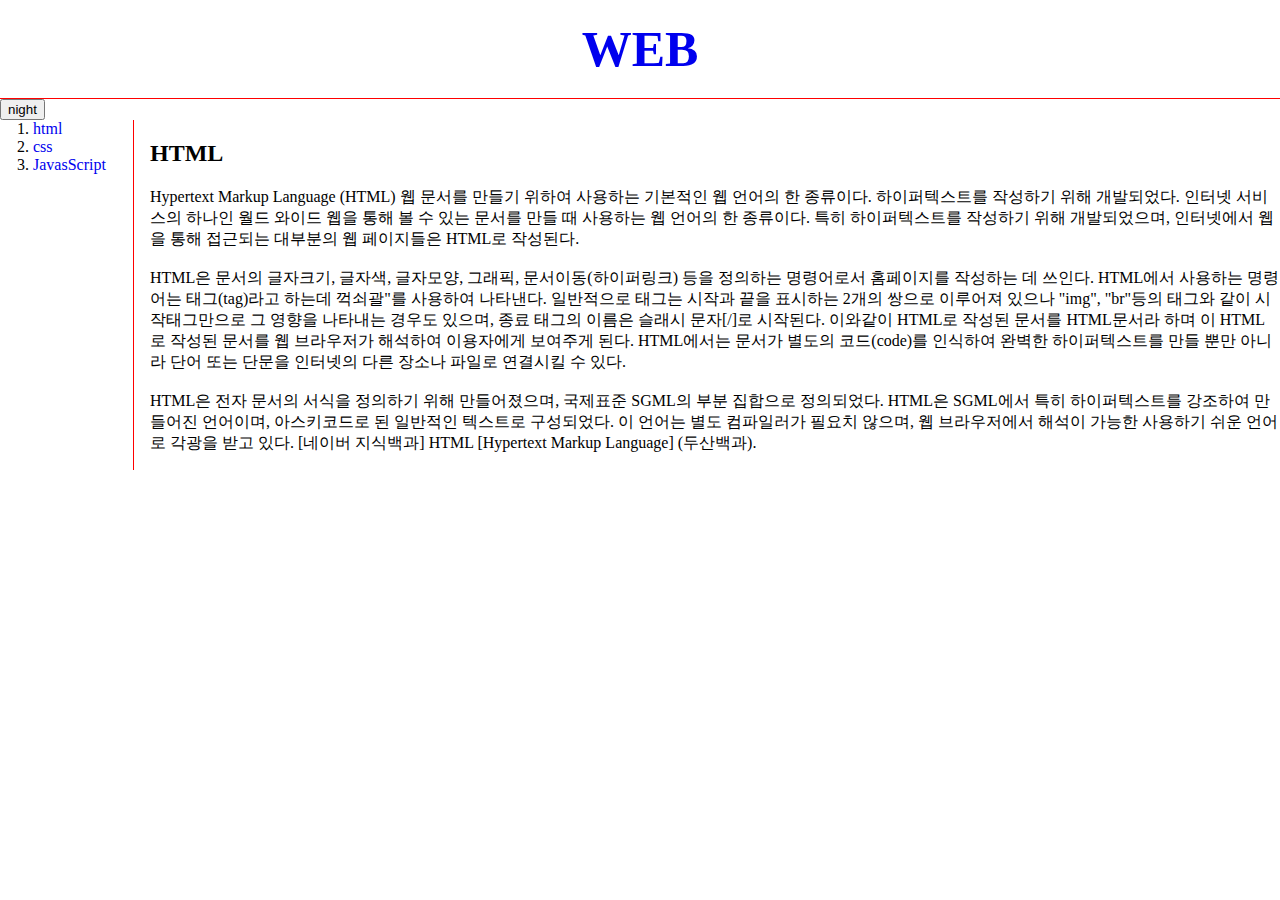
<file: 1.html>
<!doctype html>
<html>
<head>
<title>WEB1 - html</title>
<meta charset="utf-8">
<script src="colors.js"> </script>

<link rel="stylesheet" href="style.css">
</head>

<body>
  <h1><a href="index.html">WEB</a></h1>

  <input id="night_day" type="button" value="night" onclick="
    nightDayhandler(this);
  ">


<div id="grid">
  <ol>
    <li> <a href="1.html"> html</a></li>
    <li> <a href="2.html"> css</a></li>
    <li> <a href="3.html"> JavasScript</a></li>
  </ol>


  <div>
    <h2>HTML</h2>
        <p>
          Hypertext Markup Language (HTML) 웹 문서를 만들기 위하여 사용하는 기본적인 웹 언어의 한 종류이다. 하이퍼텍스트를 작성하기 위해 개발되었다.
          인터넷 서비스의 하나인 월드 와이드 웹을 통해 볼 수 있는 문서를 만들 때 사용하는 웹 언어의 한 종류이다. 특히 하이퍼텍스트를 작성하기 위해 개발되었으며, 인터넷에서 웹을 통해 접근되는 대부분의 웹 페이지들은 HTML로 작성된다.<br><br>

          HTML은 문서의 글자크기, 글자색, 글자모양, 그래픽, 문서이동(하이퍼링크) 등을 정의하는 명령어로서 홈페이지를 작성하는 데 쓰인다. HTML에서 사용하는 명령어는 태그(tag)라고 하는데 꺽쇠괄"를 사용하여 나타낸다. 일반적으로 태그는 시작과 끝을 표시하는 2개의 쌍으로 이루어져 있으나 "img", "br"등의 태그와 같이 시작태그만으로 그 영향을 나타내는 경우도 있으며, 종료 태그의 이름은 슬래시 문자[/]로 시작된다. 이와같이 HTML로 작성된 문서를 HTML문서라 하며 이 HTML로 작성된 문서를 웹 브라우저가 해석하여 이용자에게 보여주게 된다. HTML에서는 문서가 별도의 코드(code)를 인식하여 완벽한 하이퍼텍스트를 만들 뿐만 아니라 단어 또는 단문을 인터넷의 다른 장소나 파일로 연결시킬 수 있다.<br><br>

          HTML은 전자 문서의 서식을 정의하기 위해 만들어졌으며, 국제표준 SGML의 부분 집합으로 정의되었다. HTML은 SGML에서 특히 하이퍼텍스트를 강조하여 만들어진 언어이며, 아스키코드로 된 일반적인 텍스트로 구성되었다. 이 언어는 별도 컴파일러가 필요치 않으며, 웹 브라우저에서 해석이 가능한 사용하기 쉬운 언어로 각광을 받고 있다.
          [네이버 지식백과] HTML [Hypertext Markup Language] (두산백과).
      </p>
  </div>
</div>

</body>
</html>
</file>
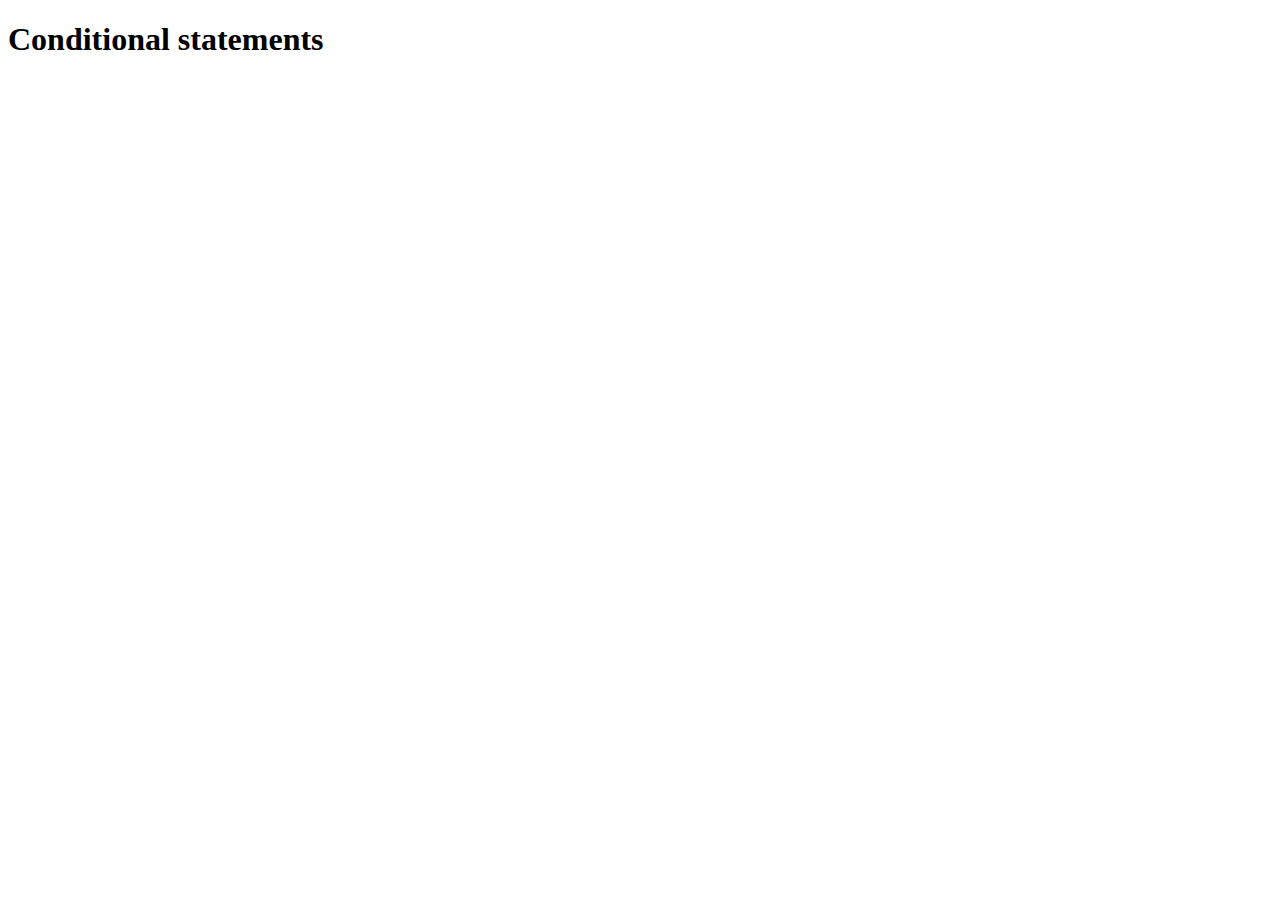
<file: ex5.html>
<!DOCTYPE html>
<html>
  <head>
    <meta charset="utf-8">
    <title></title>
  </head>
  <body>
    <h1> Conditional statements </h1>
  <script>
    document.write
  </script>

  </body>
</html>
</file>
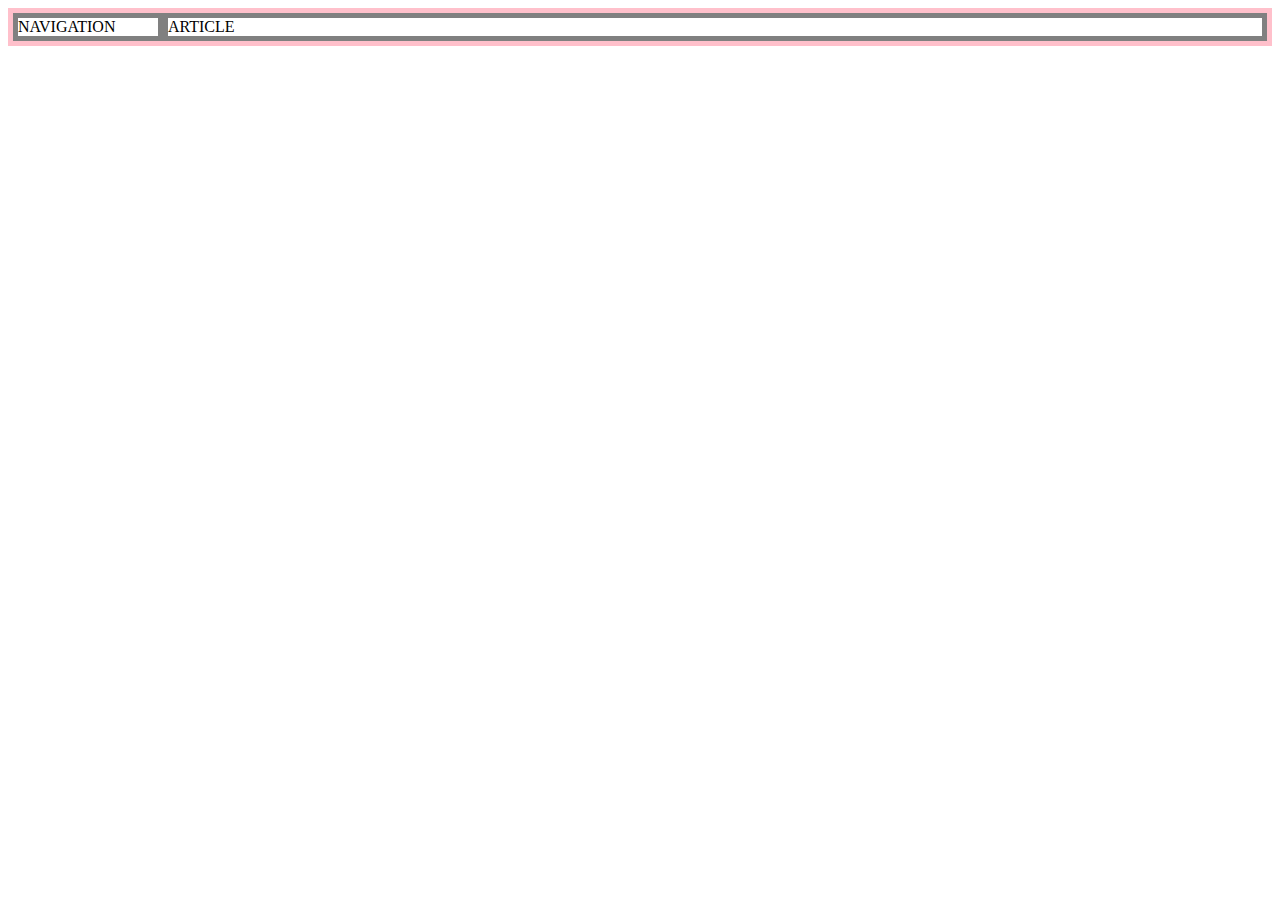
<file: grid.html>
<!DOCTYPE html>
<html>
  <head>
    <meta charset="utf-8">
    <title></title>
    <style>
      #grid{
        border:solid 5px pink;
        display:grid;
        grid-template-columns: 150px 1fr;
      }
      div{
        border:solid 5px gray;
      }
    </style>
  </head>
  <body>
    <div id="grid">
     <div>NAVIGATION</div>
     <div>ARTICLE</div>
    </div>
  </body>
</html>
</file>
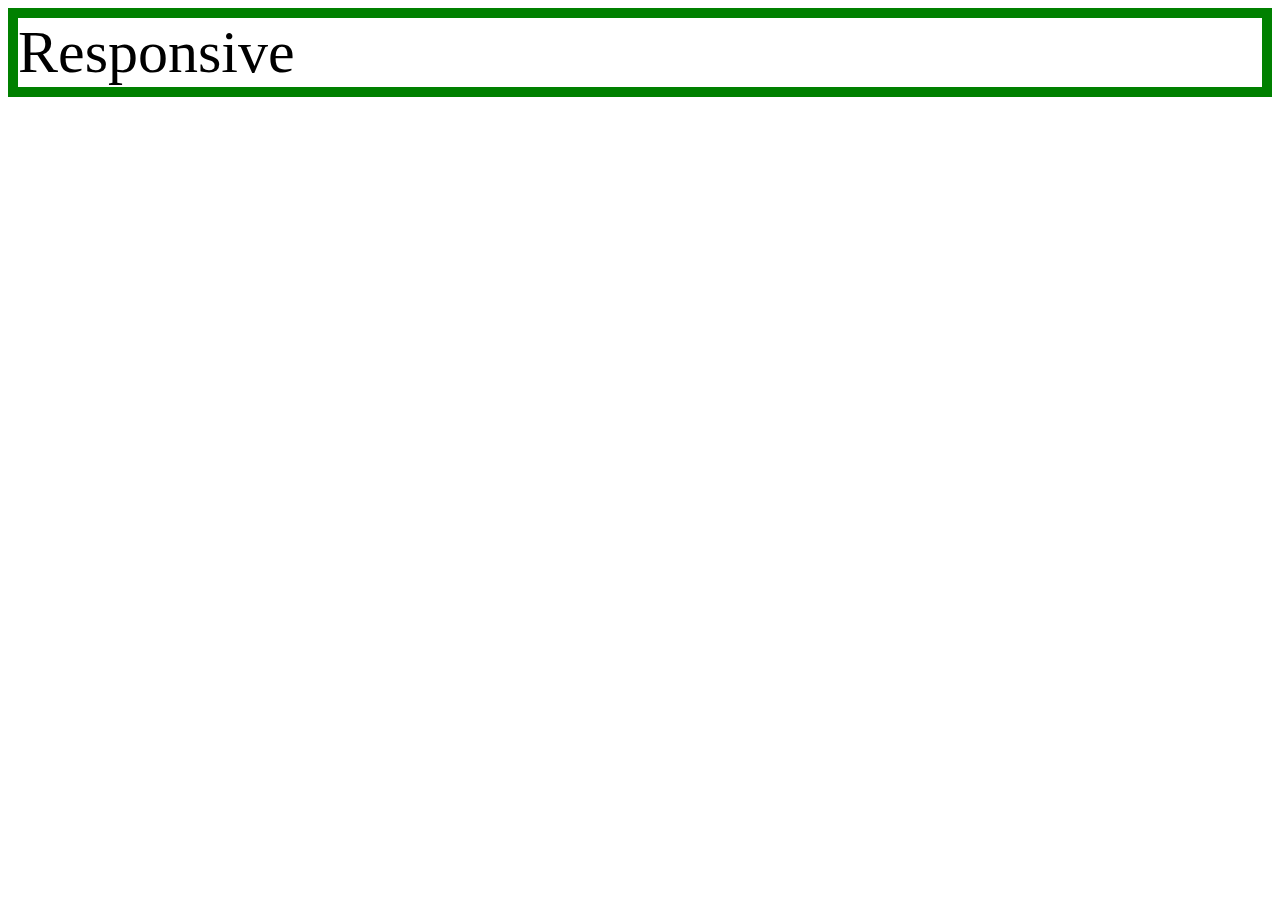
<file: mediaquery.html>
<!DOCTYPE html>
<html>
  <head>
    <meta charset="utf-8">
    <title>box-model</title>
    <style>
      div {
        border: 10px solid green;
        font-size: 60px;
      }
      @media(max-width:800px) {
        div {
          display:none;
        }
      }
    </style>
  </head>

  <body>
    <div>
      Responsive
    </div>
  </body>
</html>
</file>
<file: style.css>
body{
  margin:0;
}
 a {
   text-decoration: none;
 }

 h1 {
   font-size: 50px;
   text-align: center;
   border-bottom: 1px red solid;
   margin:0;
   padding:20px;
 }
 #grid ol {
   border-right:1px solid red;
   width:100px;
   margin:0;
   padding-left:33px;
 }
 #grid{
   display:grid;
   grid-template-columns: 150px 1fr;
 }
 @media(max-width:600px) {
   #grid{
     display:block;
   }
   #grid ol {
     border-right:none;
   }
   h1{
      border-bottom: none;
   }
 }
</file>
